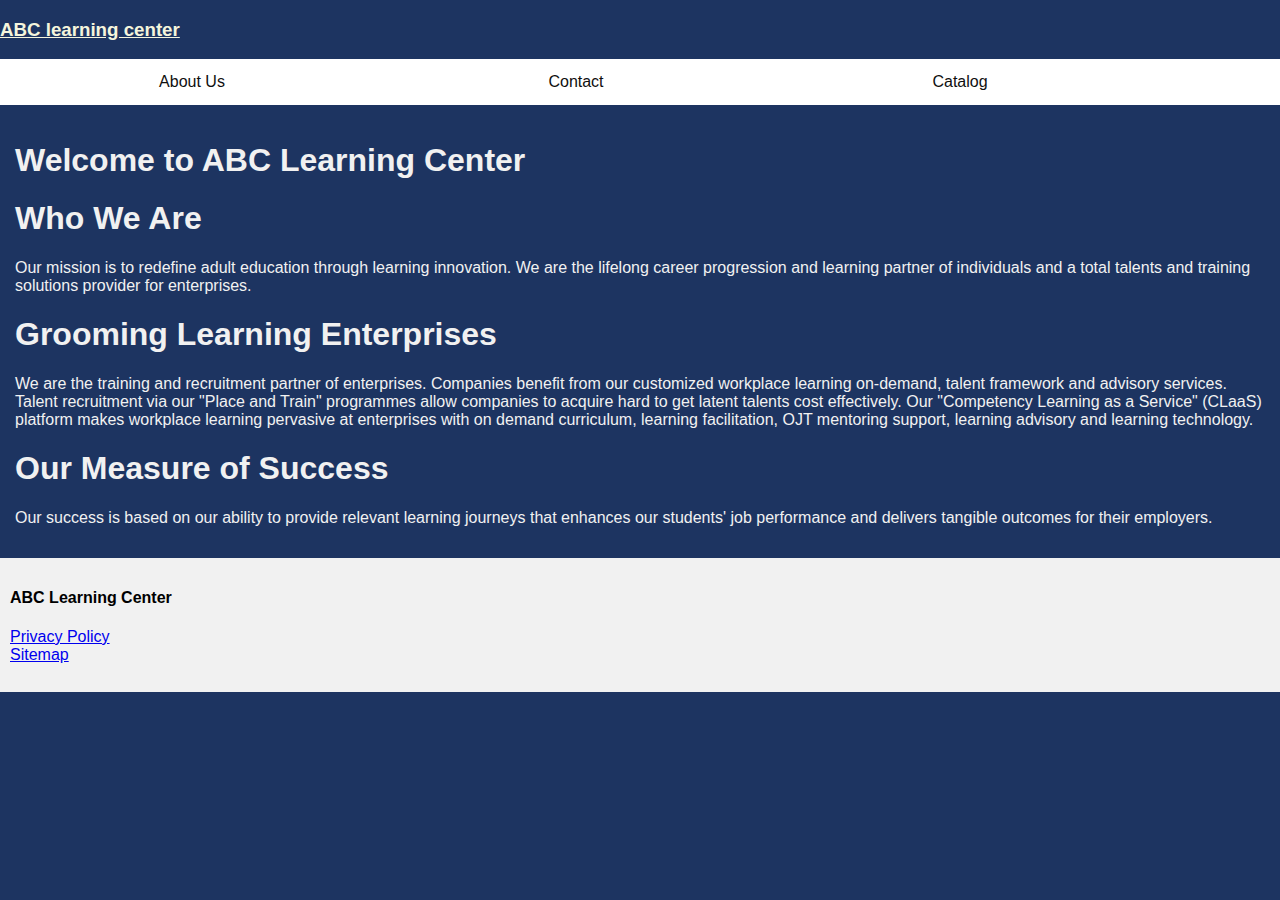
<file: m2project/index.html>
<!DOCTYPE html>
<html>

<head>

    <script type="text/javascript" src="https://code.jquery.com/jquery-3.4.1.min.js"></script>
    <script type="text/javascript" src="script.js"></script>
    <meta name="viewport" content="width=device-width, initial-scale=1.0">
    <title>ABC learning Center</title>
    <link rel="stylesheet" href="styles.css" />
</head>

<body>
    <div id="mainPage">
        <header class="topNav">
            <h3><a href="#home" onclick="loadHome()" id="logo">ABC learning center</a></h3>
            <div id="nav">

                <a href="#aboutus" onclick="changePage('../m2project/page/aboutus.html')">About Us</a>
                <a href="#contact" onclick="changePage('../m2project/page/contact.html')">Contact</a>
                <a href="#catalog" onclick="catalog()">Catalog</a>


            </div>

        </header>

        <main id="pageContent">

            <h1 class="text">Welcome to ABC Learning Center</h1>
            <div class="text"><h1>Who We Are</h1>

                <p>Our mission is to redefine adult education through learning innovation. We are the lifelong career progression and learning partner of individuals and a total talents and training solutions provider for enterprises.
                
                 </P>
                
                
                <h1>
                Grooming Learning Enterprises</h1>
                
                <p>We are the training and recruitment partner of enterprises. Companies benefit from our customized workplace learning on-demand, talent framework and advisory services. Talent recruitment via our "Place and Train" programmes allow companies to acquire hard to get latent talents cost effectively.
                
                 
                
                Our "Competency Learning as a Service" (CLaaS) platform makes workplace learning pervasive at enterprises with on demand curriculum, learning facilitation, OJT mentoring support, learning advisory and learning technology.
                
                 
                </P>
                <h1>Our Measure of Success</h1>
                
                <p>Our success is based on our ability to provide relevant learning journeys that enhances our students' job performance and delivers tangible outcomes for their employers.</P></div>


        </main>
        <footer id="footer">
            <h4>ABC Learning Center</h4>
            <a href="#privacy" onclick="changePage('privacy.html')">Privacy Policy</a><br>
            <a href="#sitemap" onclick="changePage('sitemap.html')">Sitemap</a>



            <br><br>





        </footer>
    </div>


</body>

</html>
</file>
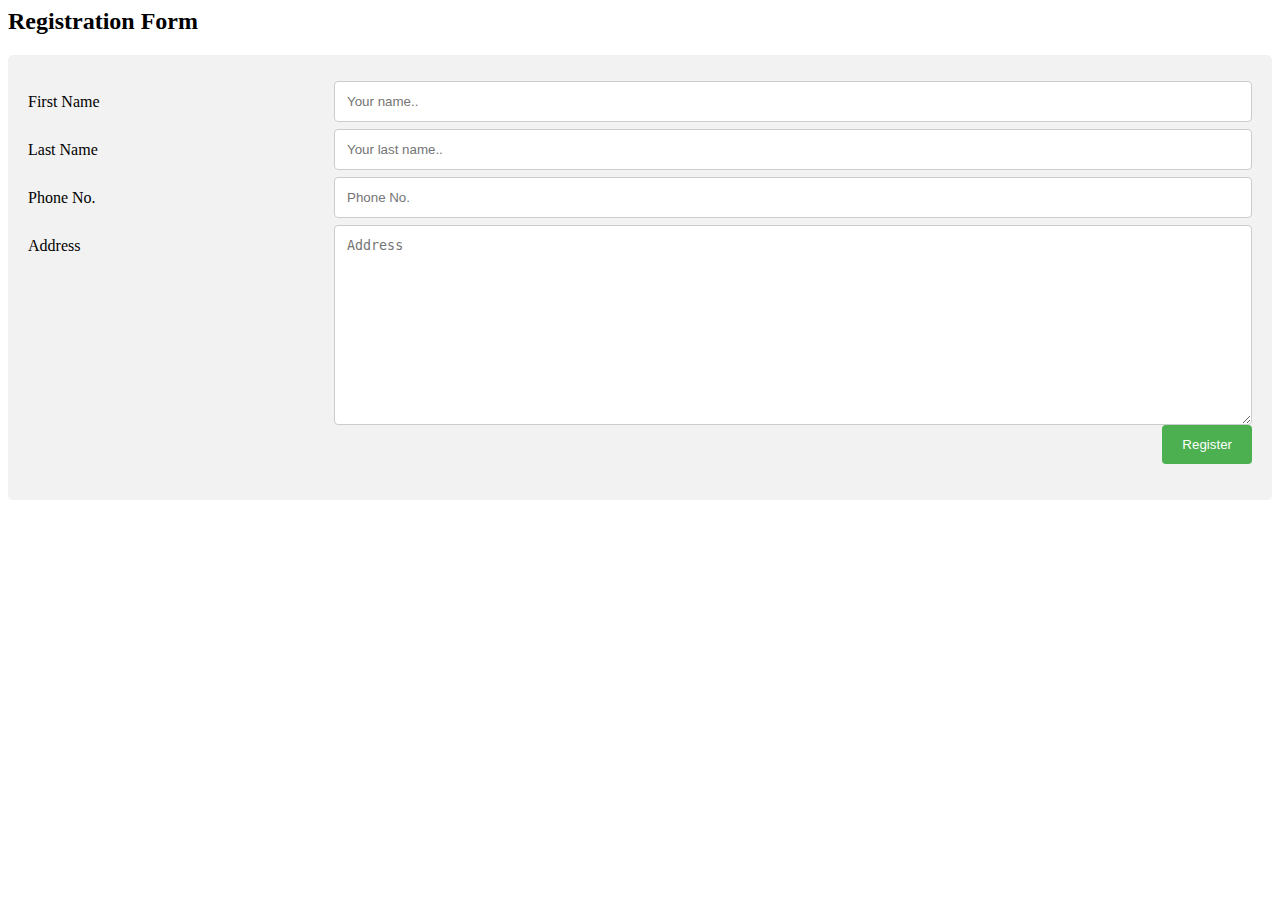
<file: m2project/form.html>
<html>

<head>
  <meta name="viewport" content="width=device-width, initial-scale=1">

  <style>
    * {
      box-sizing: border-box;
    }

    input[type=text],
    select,
    textarea {
      width: 100%;
      padding: 12px;
      border: 1px solid #ccc;
      border-radius: 4px;
      resize: vertical;
    }

    label {
      padding: 12px 12px 12px 0;
      display: inline-block;
    }

    input[type=submit] {
      background-color: #4CAF50;
      color: white;
      padding: 12px 20px;
      border: none;
      border-radius: 4px;
      cursor: pointer;
      float: right;
    }

    input[type=submit]:hover {
      background-color: #45a049;
    }

    .container {
      border-radius: 5px;
      background-color: #f2f2f2;
      padding: 20px;
    }

    .col-25 {
      float: left;
      width: 25%;
      margin-top: 6px;
    }

    .col-75 {
      float: left;
      width: 75%;
      margin-top: 6px;
    }

    /* Clear floats after the columns */
    .row:after {
      content: "";
      display: table;
      clear: both;
    }


    @media screen and (max-width: 600px) {

      .col-25,
      .col-75,
      input[type=submit] {
        width: 100%;
        margin-top: 0;
      }
    }
  </style>
</head>

<body>

  <h2 class="text">Registration Form</h2>


  <div class="container">
    <form>
      <div class="row">
        <div class="col-25">
          <label for="fname">First Name</label>
        </div>
        <div class="col-75">
          <input type="text" id="fname" name="firstname" required placeholder="Your name..">
        </div>
      </div>
      <div class="row">
        <div class="col-25">
          <label for="lname">Last Name</label>
        </div>
        <div class="col-75">
          <input type="text" id="lname" name="lastname" required placeholder="Your last name..">
        </div>
      </div>
      <div class="row">
        <div class="col-25">
          <label for="phone">Phone No.</label>
        </div>
        <div class="col-75">
          <input type="text" id="phone" name="phone" required placeholder="Phone No.">
        </div>
      </div>

      <div class="row">
        <div class="col-25">
          <label for="address">Address</label>
        </div>
        <div class="col-75">
          <textarea id="subject" name="subject" placeholder="Address" required style="height:200px"></textarea>
        </div>
      </div>
      <div class="row">
        <input type="submit" value="Register">
      </div>
    </form>
  </div>

</body>
<!-- <script>
  $("form").submit(function (event) {

    $("#pageContent").html("</h4>Thank you for your intrest</h4>")
  });
</script> -->

</html>
</file>
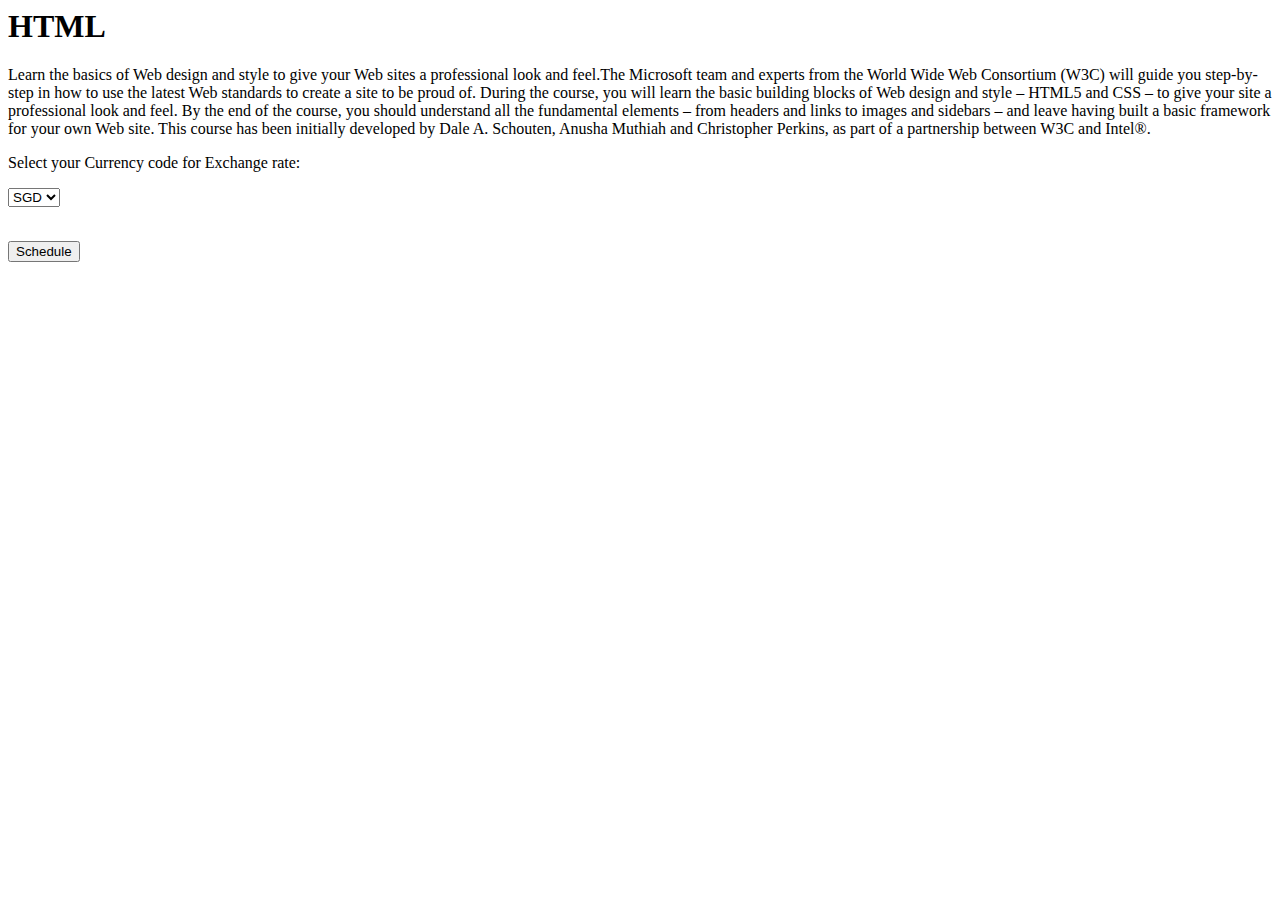
<file: m2project/html.html>
<h1 class="text">HTML </h1>
<pclass="text">Learn the basics of Web design and style to give your Web sites a professional look and feel.The Microsoft team and experts from the World Wide Web Consortium (W3C) will guide you step-by-step in how to use the latest Web standards to create a site to be proud of.

    During the course, you will learn the basic building blocks of Web design and style – HTML5 and CSS – to give your site a professional look and feel.
    
    By the end of the course, you should understand all the fundamental elements – from headers and links to images and sidebars – and leave having built a basic framework for your own Web site.
    
    This course has been initially developed by Dale A. Schouten, Anusha Muthiah and Christopher Perkins, as part of a partnership between W3C and Intel®.</p>





<body id="curBlock">
    <p id="sign"></p><p id="price"></p>
    <form>


        <p class="text">Select your Currency code for Exchange rate:</p>

        <select  onchange="updateCurrency()" >
            
        <option value="sgd" onclick="updateCurrency('SGD')">SGD</option>
          <option value="myr"onclick="updateCurrency('MYR')">MYR</option>
        <option value="inr"onclick="updateCurrency('INR')">INR</option>
        <option value="php"onclick="updateCurrency('PHP')">PHP</option>
        <option value="idr"onclick="updateCurrency('IDR')">IDR</option>
        
        </select>
        
        <br><br>
        
        </form>

<button class="button" onclick="changePage('htmlSch.html')">Schedule</button>
</file>
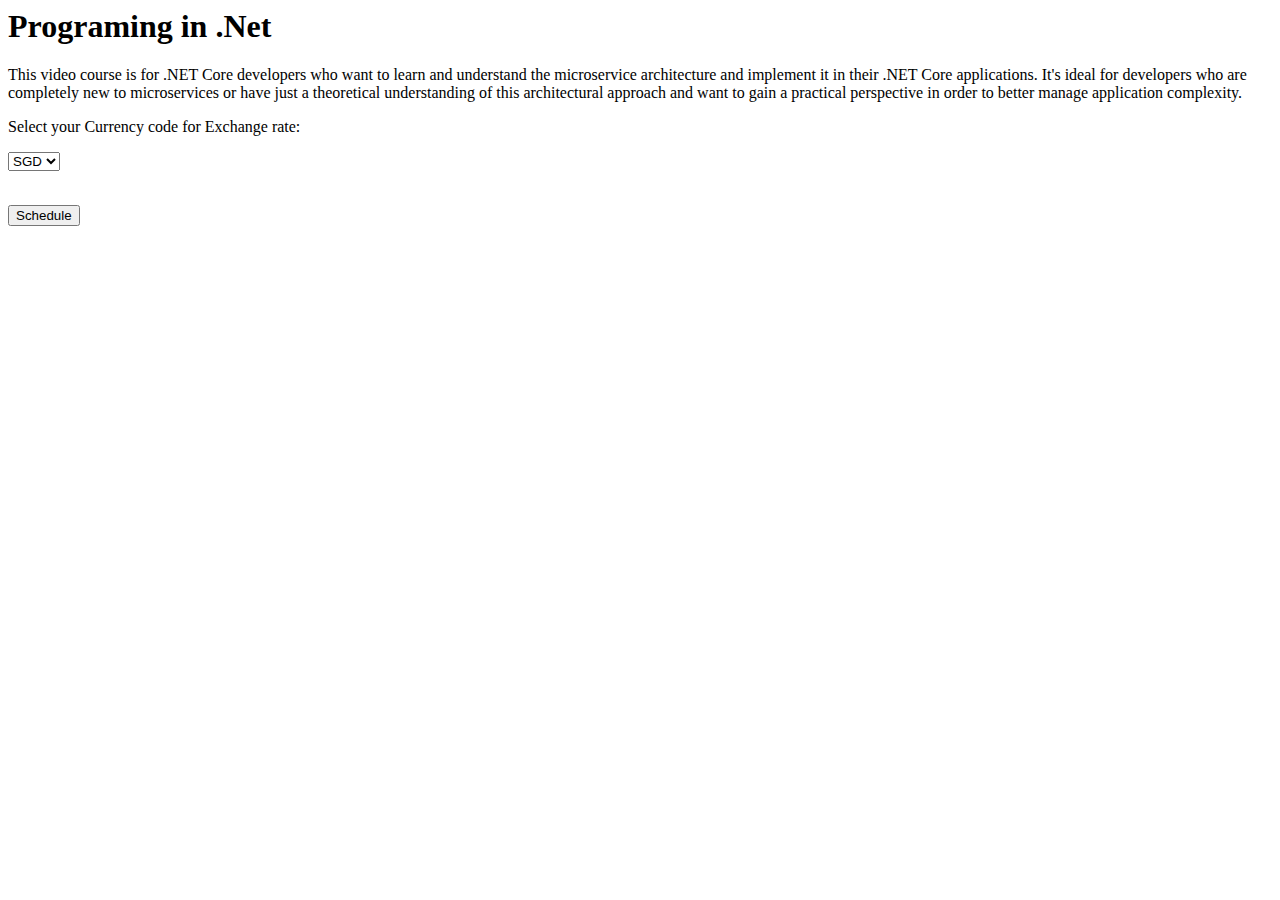
<file: m2project/inet.html>
<body>
        <h1 class="text">Programing in .Net</h1>
        <p class="text">This video course is for .NET Core developers who want to learn and understand 
                the microservice architecture and implement it in their .NET Core applications. 
                It's ideal for developers who are completely new to microservices or have just a theoretical
                 understanding of this architectural approach and want to gain a practical perspective in order 
                 to better manage application complexity.</p>


        
        <body id="curBlock">
                <p id="sign"></p><p id="price"></p>
                <form>
    
    
                    <p class="text">Select your Currency code for Exchange rate:</p>
    
                    <select  onchange="updateCurrency()" >
                        
                    <option value="sgd" onclick="updateCurrency('SGD')">SGD</option>
                      <option value="myr"onclick="updateCurrency('MYR')">MYR</option>
                    <option value="inr"onclick="updateCurrency('INR')">INR</option>
                    <option value="php"onclick="updateCurrency('PHP')">PHP</option>
                    <option value="idr"onclick="updateCurrency('IDR')">IDR</option>
                    
                    </select>
                    
                    <br><br>
                    
                    </form>
        <button class="button" onclick="changePage('inetSch.html')">Schedule</button>

</body>
</file>
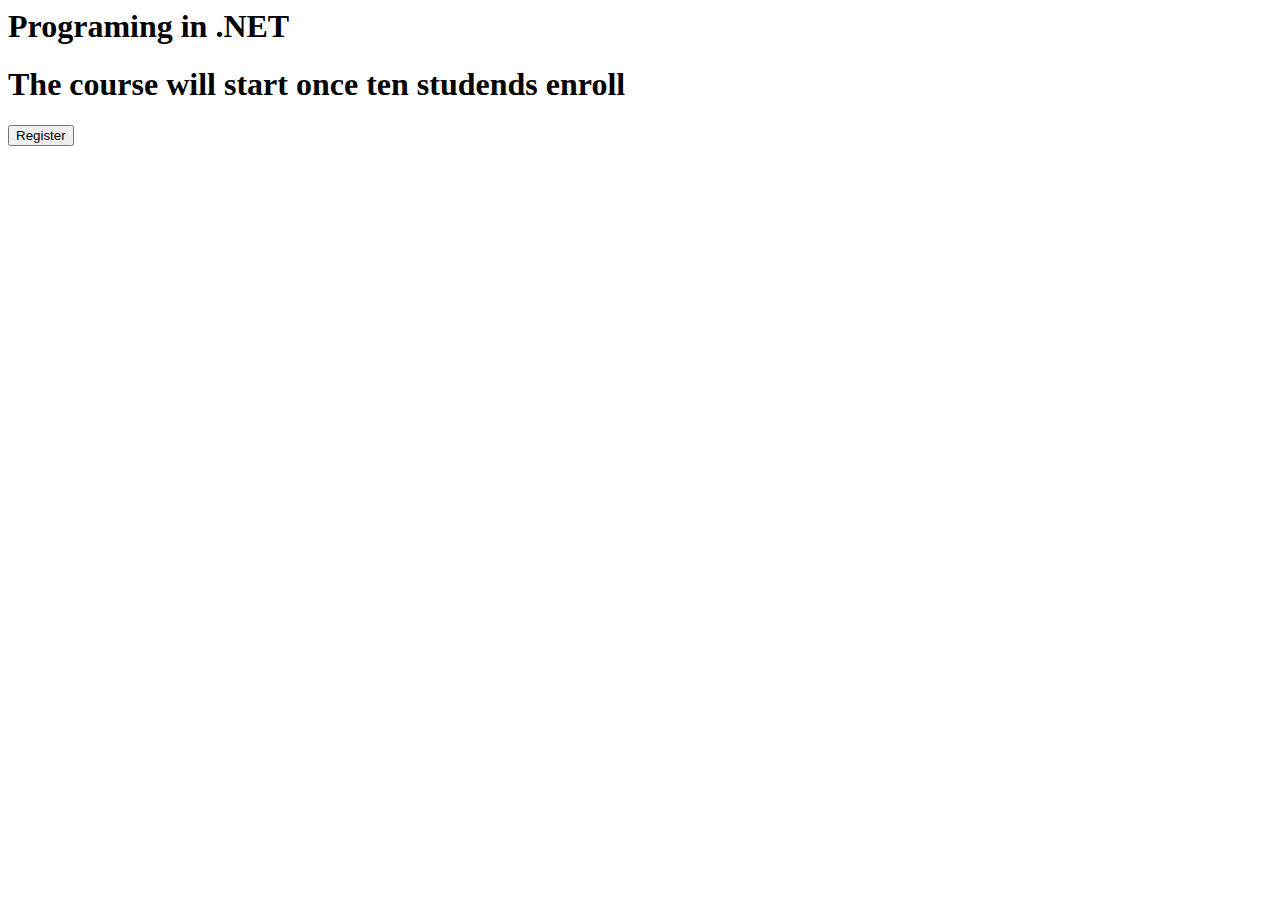
<file: m2project/inetSch.html>
<h1 class="text">Programing in .NET</h1>
        <h1 class="text">The course will start once ten studends enroll</h1>

        <body id="curBlock">
            <p id="price"></p>
            <form>


                

               
                <button class="button" onclick="changePage('form.html')">Register</button>

        
        

        
   
          
       
      
</body>
</file>
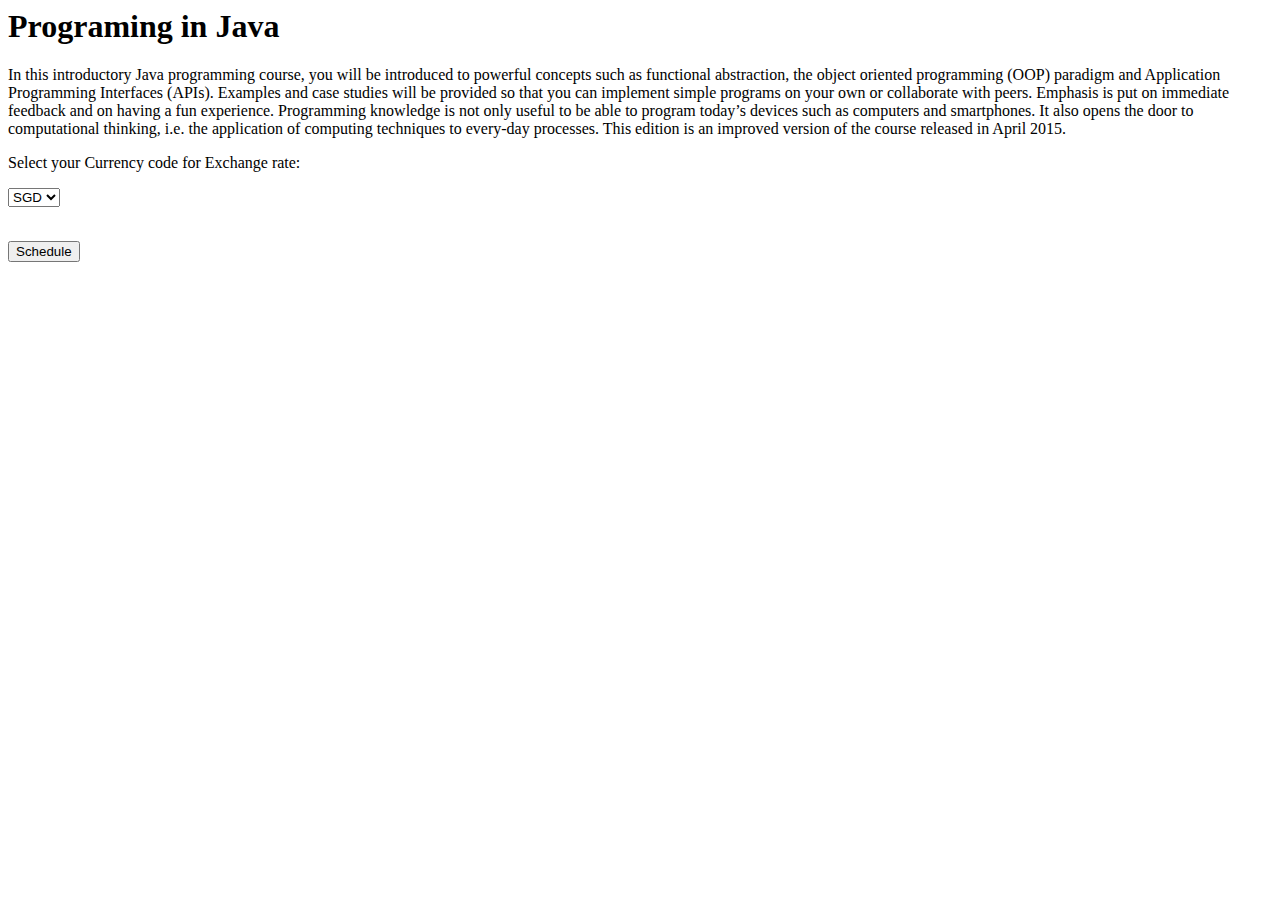
<file: m2project/java.html>
<h1 class="text">Programing in Java</h1>
        <p class="text">In this introductory Java programming course, you will be introduced to powerful concepts such as functional abstraction, the object oriented programming (OOP) paradigm and Application Programming Interfaces (APIs). Examples and case studies will be provided so that you can implement simple programs on your own or collaborate with peers.

          Emphasis is put on immediate feedback and on having a fun experience. Programming knowledge is not only useful to be able to program today’s devices such as computers and smartphones. It also opens the door to computational thinking, i.e. the application of computing techniques to every-day processes.
          
          This edition is an improved version of the course released in April 2015.</p>
      



                 
        <body id="curBlock">
                <p id="sign"></p><p id="price"></p>
                <form>
    
    
                    <p class="text">Select your Currency code for Exchange rate:</p>
    
                    <select  onchange="updateCurrency()" >
                        
                    <option value="sgd" onclick="updateCurrency('SGD')">SGD</option>
                      <option value="myr"onclick="updateCurrency('MYR')">MYR</option>
                    <option value="inr"onclick="updateCurrency('INR')">INR</option>
                    <option value="php"onclick="updateCurrency('PHP')">PHP</option>
                    <option value="idr"onclick="updateCurrency('IDR')">IDR</option>
                    
                    </select>
                    
                    <br><br>
                    
                    </form>
        

                 <button class="button" onclick="changePage('javaSch.html')">Schedule</button>
</file>
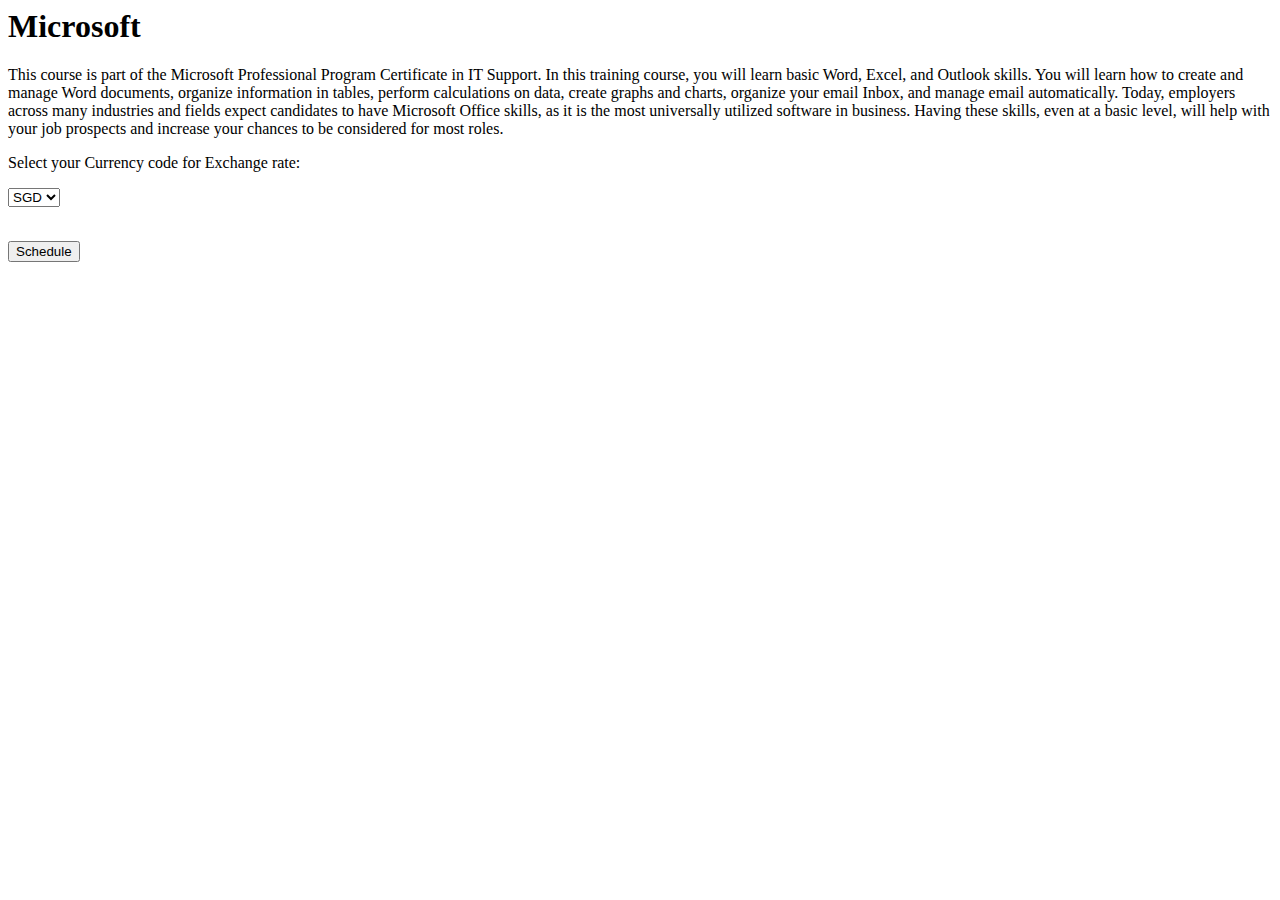
<file: m2project/mo.html>
<h1 class="text">Microsoft</h1>
<p class="text">This course is part of the Microsoft Professional Program Certificate in IT Support.

  In this training course, you will learn basic Word, Excel, and Outlook skills. 
  
  You will learn how to create and manage Word documents, organize information in tables, 
  perform calculations on data, create graphs and charts, organize your email Inbox, and manage email automatically.
  
  Today, employers across many industries and fields expect candidates to have Microsoft Office skills, as it is the most universally utilized software in business. Having these skills, even at a basic level, will help with your job prospects and increase your chances to be considered for most roles.</p>


<body id="curBlock">
    <p id="sign"></p><p id="price"></p>
    <form>


        <p class="text">Select your Currency code for Exchange rate:</p>

        <select  onchange="updateCurrency()" >
            
        <option value="sgd" onclick="updateCurrency('SGD')">SGD</option>
          <option value="myr"onclick="updateCurrency('MYR')">MYR</option>
        <option value="inr"onclick="updateCurrency('INR')">INR</option>
        <option value="php"onclick="updateCurrency('PHP')">PHP</option>
        <option value="idr"onclick="updateCurrency('IDR')">IDR</option>
        
        </select>
        
        <br><br>
        
        </form>
<button class="button" onclick="changePage('moSch.html')">Schedule</button>
</file>
<file: m2project/styles.css>
*{
    box-sizing:border-box;
    font-family: Arial, Helvetica, sans-serif;
    width: auto;
  
}
.text{
  color: #f1f1f1;
}
body {
    margin: 0;
    font-family: Arial, Helvetica, sans-serif;
    background:#1D3461;
    
    
  }
  #logo{
    padding: 0;
    margin: 0;
    color: beige;
    
  }
  
  
 #nav {
    overflow: hidden;
    background-color: white;
  }

  #nav a{
    width: 30%;
    float: left;
    display: block;
    color: #0f0f0f;
    text-align: center;
    padding: 14px 16px;
    text-decoration: none;
  }
  #nav a:hover{
    background-color: #ddd;
    color: black;
  }
  #pageContent{
      overflow: hidden;
      width: 100%;
    background-color: #1D3461;
    padding: 15px;
    min-height: 400px;
    height: auto;
  }


.details img{
    width:40%;;
   padding: 0;
  height: 350px;
  margin:0 20% 0 ;
  
  
  
}
.details {
   
   margin: 0;
   width: 100%;
   
 }
.details td .img{
    width: 0%;
      padding:0;
    border: 0;
    margin: 0
    
    
}
#footer {
   
    background-color: #f1f1f1;
  padding: 10px;
  }

  #curBlock form{
    background-color: #4CAF50;
    
  }
</file>
